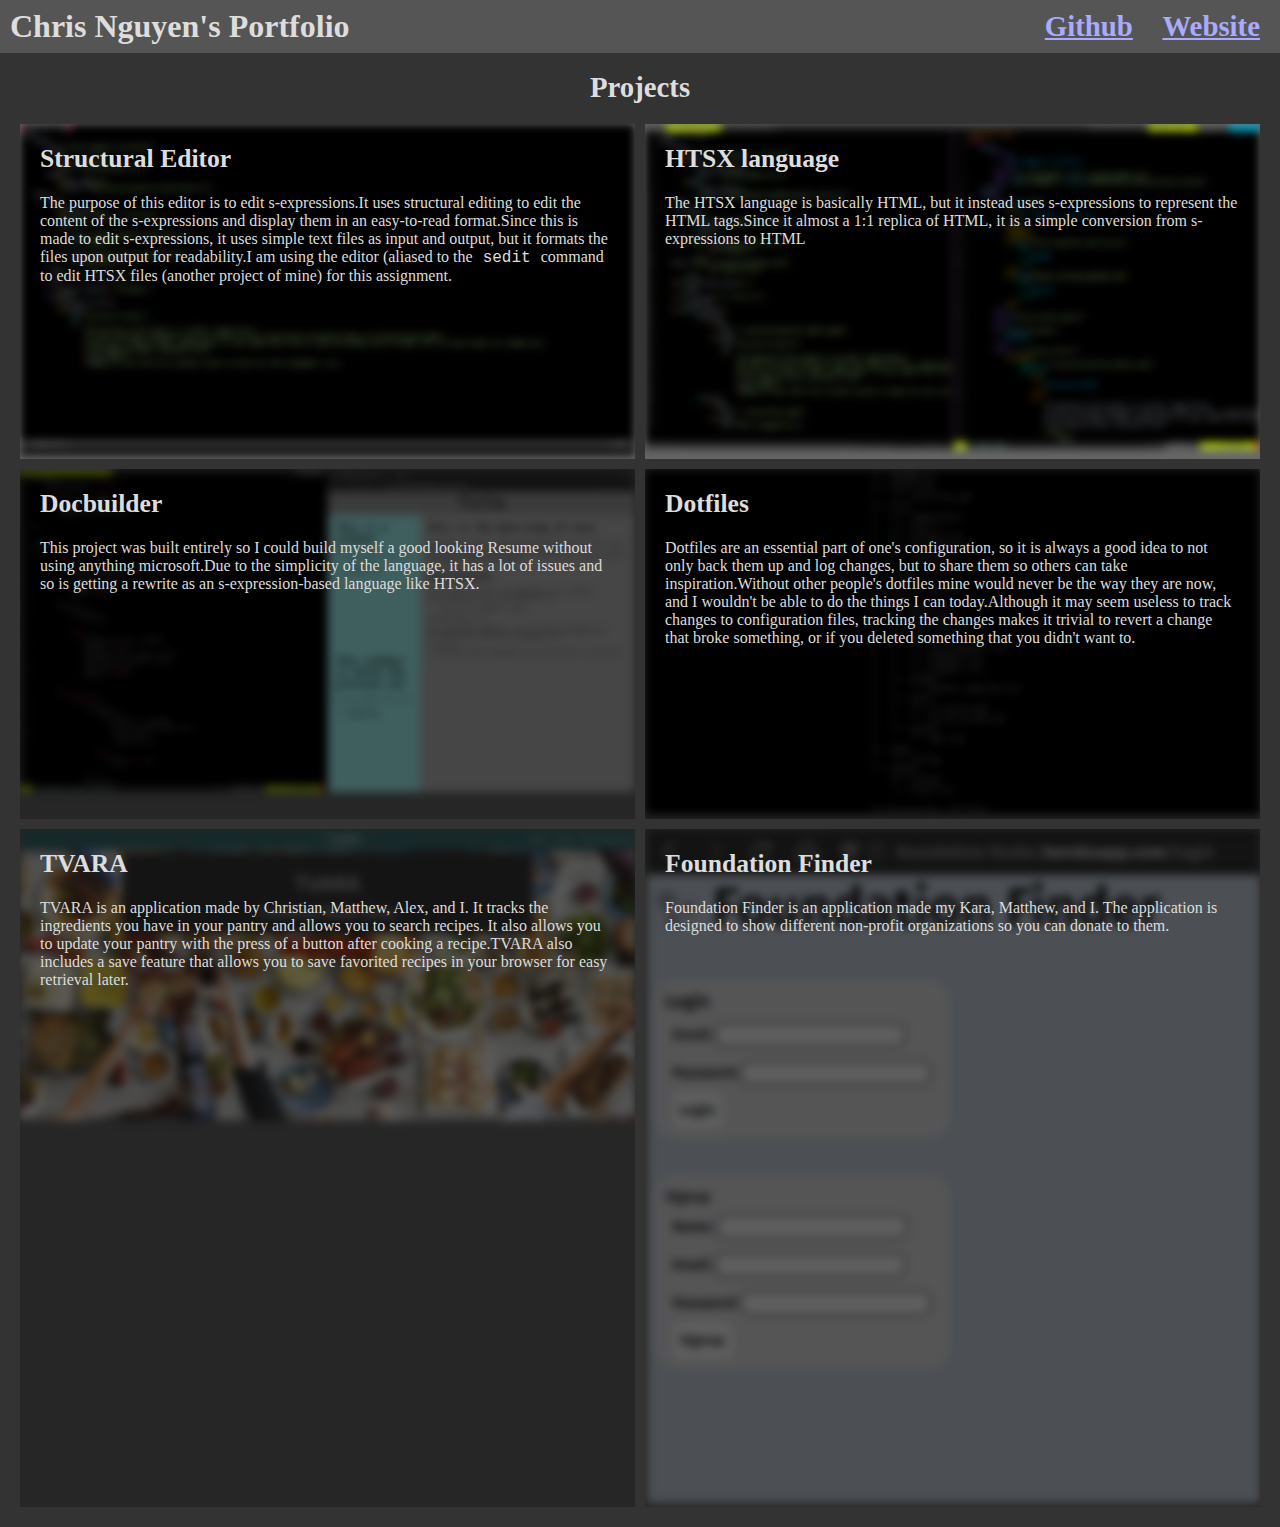
<file: index.html>
<!-- HTML Generated with HTSX: github.com/Clinery1/htsx -->
<!DOCTYPE html><html><head><title>Chris Nguyen's portfolio</title><link rel="stylesheet" href="./assets/index.css"><meta name="viewport" content="width=device-width,initial-scale=1"></head><body><nav class="nav"><h1>Chris Nguyen's Portfolio</h1><spacer></spacer><nav_items><a href="https://github.com/Clinery1"><h2>Github</h2></a><a href="https://clinery1.github.io"><h2>Website</h2></a></nav_items></nav><!-- This is sooo cheating, but it works! Either way, it'll be fine for now till I learn a better solution. --><nav class="fake_nav"><h1>Chris Nguyen's Portfolio</h1><spacer></spacer><nav_items><a href="https://github.com/Clinery1"><h2>Github</h2></a><a href="https://clinery1.github.io"><h2>Website</h2></a></nav_items></nav><h2 class="h_center">Projects</h2><article id="main_content"><section><a href="https://github.com/Clinery1/structural_s_expression_editor" class="background"><img src="./assets/structural_editor.png"></a><content><h3>Structural Editor</h3><p>The purpose of this editor is to edit s-expressions.It uses structural editing to edit the content of the s-expressions and display them in an easy-to-read format.Since this is made to edit s-expressions, it uses simple text files as input and output, but it formats the files upon output for readability.I am using the editor (aliased to the<code>sedit</code>command to edit HTSX files (another project of mine) for this assignment.</p></content></section><section><a href="https://github.com/Clinery1/htsx" class="background"><img class="background" src="./assets/htsx.png"></a><content><h3>HTSX language</h3><p>The HTSX language is basically HTML, but it instead uses s-expressions to represent the HTML tags.Since it almost a 1:1 replica of HTML, it is a simple conversion from s-expressions to HTML</p></content></section><section><a href="https://github.com/Clinery1/docbuilder" class="background"><img src="./assets/docbuilder.png"></a><content id="dark_shade"><h3>Docbuilder</h3><p>This project was built entirely so I could build myself a good looking Resume without using anything microsoft.Due to the simplicity of the language, it has a lot of issues and so is getting a rewrite as an s-expression-based language like HTSX.</p></content></section><section><a href="https://github.com/Clinery1/dotfiles" class="background"><img src="./assets/dotfiles.png"></a><content id="dark_shade"><h3>Dotfiles</h3><p id="docbuilder_text">Dotfiles are an essential part of one's configuration, so it is always a good idea to not only back them up and log changes, but to share them so others can take inspiration.Without other people's dotfiles mine would never be the way they are now, and I wouldn't be able to do the things I can today.Although it may seem useless to track changes to configuration files, tracking the changes makes it trivial to revert a change that broke something, or if you deleted something that you didn't want to.</p></content></section><section><a href="https://github.com/ChristianGroselle/TVARA" class="background"><img src="./assets/tvara.png"></a><content id="dark_shade"><h3>TVARA</h3><p>TVARA is an application made by Christian, Matthew, Alex, and I. It tracks the ingredients you have in your pantry and allows you to search recipes. It also allows you to update your pantry with the press of a button after cooking a recipe.TVARA also includes a save feature that allows you to save favorited recipes in your browser for easy retrieval later.</p></content></section><section><a href="https://github.com/Clinery1/non_profit" class="background"><img src="./assets/foundation_finder.png"></a><content id="dark_shade"><h3>Foundation Finder</h3><p>Foundation Finder is an application made my Kara, Matthew, and I. The application is designed to show different non-profit organizations so you can donate to them.</p></content></section></article></body></html>
</file>
<file: assets/index.css>
/* Reset all elements to a known default */
* {
   padding:0;
   margin:0;
   font-size:16px;
}


body {
    background-color:#333;
    color:#ddd;
}
h1 {
    font-size:200%;
}
h2 {
    font-size:180%;
}
h3 {
    font-size:160%;
}
nav.nav, nav.fake_nav {
    position:fixed;
    display:flex;
    background-color:#555;
    width:100%;
    z-index:1000;
}
nav.nav nav_items, nav.fake_nav nav_items {
    display:grid;
    grid-template-columns: 1fr 1fr;
}
nav.nav nav_items *, nav.fake_nav nav_items * {
    margin:5px;
}
nav.nav *, nav.fake_nav * {
    margin:10px;
    margin-top:auto;
    margin-bottom:auto;
}
nav.nav spacer, nav.fake_nav spacer {
    flex:1;
}
nav.nav a, nav.fake_nav a {
    color:#aaf;
}
nav.fake_nav {
    position:unset;
    margin-bottom:2vh;
    opacity:0;
}
article#main_content {
    display:grid;
    grid-template-columns: 1fr 1fr;
    margin:15px;
}
article#main_content section {
    position:relative;
    display:grid;
    overflow:hidden;
    background-color:#666;
    margin:5px;
}
article#main_content section content {
    padding:10px;
    display:flex;
    flex-direction:column;
    z-index:10;
    transition:transform 0.4s ease-out, opacity 0.4s ease-out, z-index 0.4s cubic-bezier(0, 0.99, 0.01, 0.85);
}
article#main_content section content * {
    margin:10px;
}
article#main_content section .background img {
    transition:all 0.4s ease-out;
    filter:blur(5px);
    width:100%;
    z-index:0;
    overflow:hidden;
}
article#main_content section .background, article#main_content section content {
    grid-area:1/2;
}
article#main_content section:hover content {
    transition:transform 0.4s ease-in, opacity 0.4s ease-in, z-index 0.4s cubic-bezier(1, 0.11, 1,-0.26);
    opacity:0;
    transform:scale(0.99,0.99);
    /* transform:translate(0,-4px); */
    z-index:-1;
}
article#main_content section:hover .background img {
    transition:all 0.4s ease-in;
    filter:none;
}
content#dark_shade {
    background-color:#000000a0;
}


.h_center {
    margin-left:auto;
    margin-right:auto;
    width:min-content;
}
.v_center {
    margin-top:auto;
    margin-bottom:auto;
    height:min-content;
}


/*  Since this project only has 4 cards, it looks better as a 2x2, so we are leaving this off for now.
@media screen and (min-width:1500px) {
    article#main_content {
        grid-template-columns: repeat(3,1fr);
    }
}
*/
@media screen and (max-width:960px) {
    article#main_content {
        grid-template-columns: 1fr;
    }
    nav.nav nav_items, nav.fake_nav nav_items {
        grid-template-columns:1fr;
        grid-template-rows: 1fr 1fr;
    }
}
</file>
